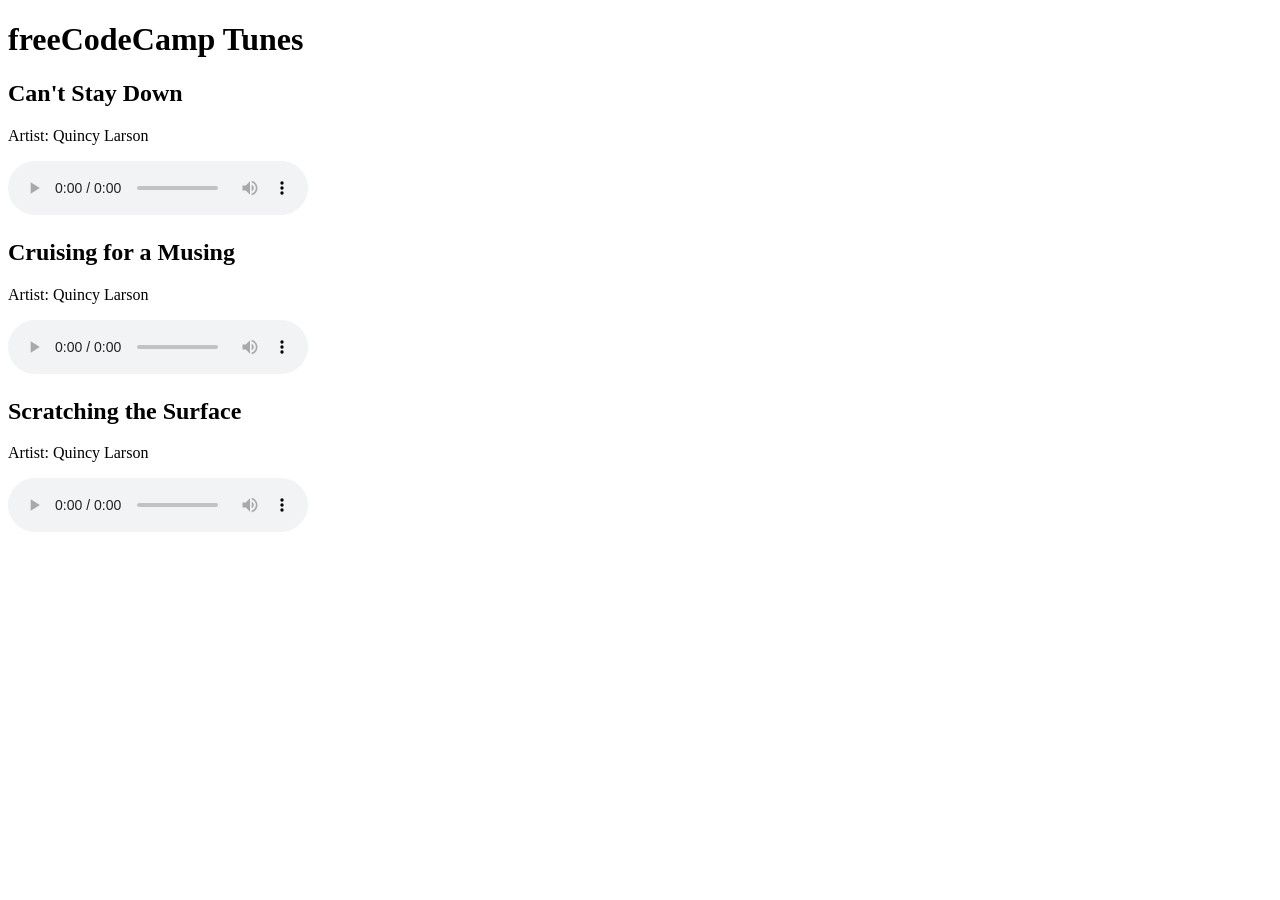
<file: musicplayerfccjounry.html>
<!DOCTYPE html>
<html lang="en">
<head>
  <meta charset="UTF-8">
  <meta name="viewport" content="width=device-width, initial-scale=1.0">
  <title>Working with the HTML Audio Element</title>
</head>
<body>
  <h1>freeCodeCamp Tunes</h1>

  <h2>Can't Stay Down</h2>
  <p>Artist: Quincy Larson</p>
  
  <audio src="https://cdn.freecodecamp.org/curriculum/js-music-player/can't-stay-down.mp3" loop controls></audio>

  <h2>Cruising for a Musing</h2>
  <p>Artist: Quincy Larson</p>

  <audio src="https://cdn.freecodecamp.org/curriculum/js-music-player/cruising-for-a-musing.mp3" loop controls></audio>

<h2>Scratching the Surface</h2>  
<p>Artist: Quincy Larson</p>

<audio src="https://cdn.freecodecamp.org/curriculum/js-music-player/scratching-the-surface.mp3" loop controls></audio>

</body>
</html>
</file>
